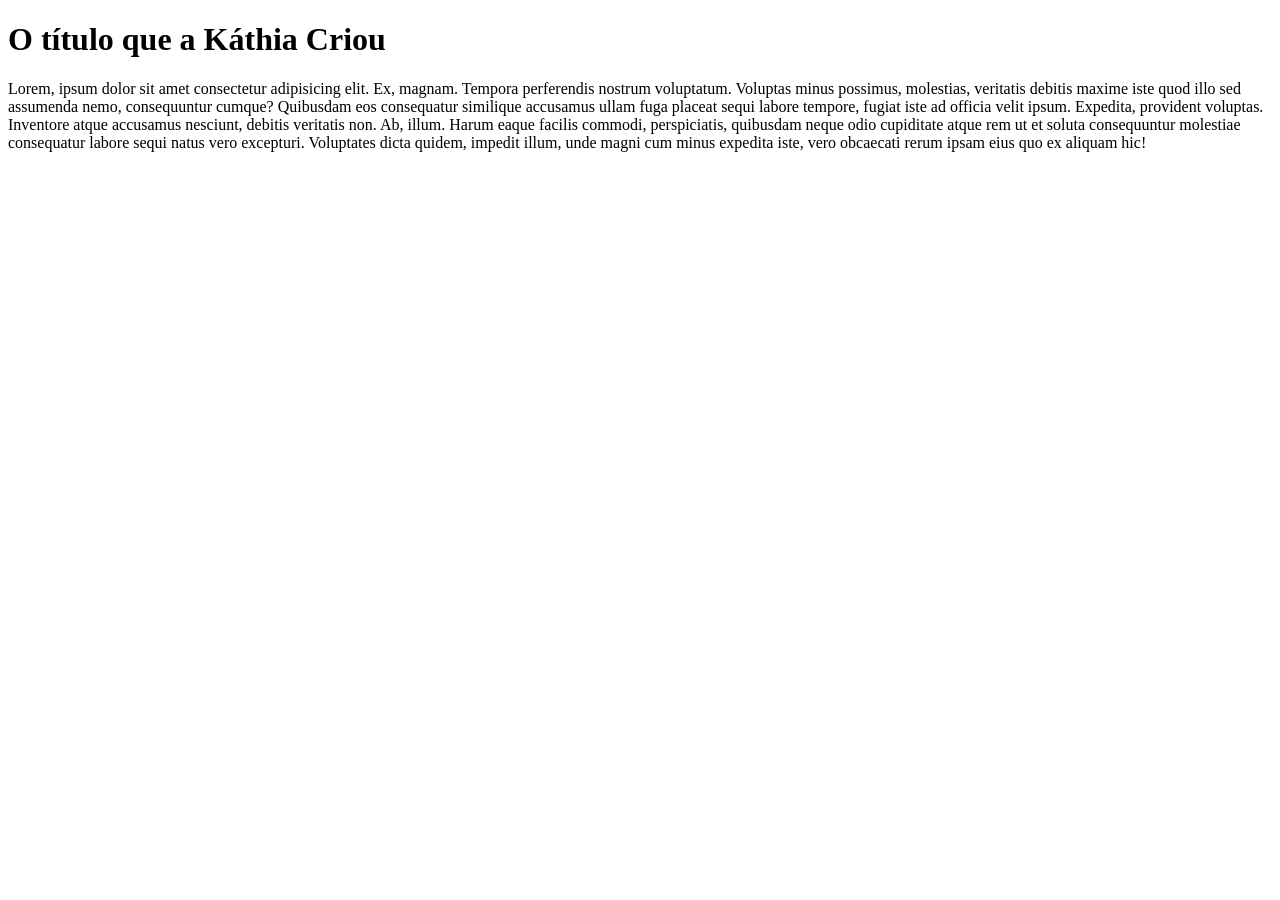
<file: index.html>
<!DOCTYPE html>
<html lang="en">
<head>
    <meta charset="UTF-8">
    <meta name="viewport" content="width=device-width, initial-scale=1.0">
    <title>Document</title>
</head>
<body>

    <h1>O título que a Káthia Criou</h1>
    <p>Lorem, ipsum dolor sit amet consectetur adipisicing elit. Ex, magnam. Tempora perferendis nostrum voluptatum. Voluptas minus possimus, molestias, veritatis debitis maxime iste quod illo sed assumenda nemo, consequuntur cumque? Quibusdam eos consequatur similique accusamus ullam fuga placeat sequi labore tempore, fugiat iste ad officia velit ipsum. Expedita, provident voluptas. Inventore atque accusamus nesciunt, debitis veritatis non. Ab, illum. Harum eaque facilis commodi, perspiciatis, quibusdam neque odio cupiditate atque rem ut et soluta consequuntur molestiae consequatur labore sequi natus vero excepturi. Voluptates dicta quidem, impedit illum, unde magni cum minus expedita iste, vero obcaecati rerum ipsam eius quo ex aliquam hic!</p>
    <script src="./metodosAgregadores.js"></script>
    <!-- js interno -->
    <script src="./funcaoAssincrona.js">
        // let num = prompt('digite um número')

        // if (num%2 == 0) {
        //     console.log('é par')
        // } else {
        //     console.log('condição final atendida')
        //     console.log('é ímpar')
        // }

        // let turno = prompt('digite um turno')
        // turno = turno.toLocaleLowerCase()

        // if (turno === 'manhã') {
        //     console.log('Bom dia!')
        // }
        // else if(turno == 'tarde'){
        //     console.log('Boa tarde!')
        // }
        // else {
        //     console.log('Boa noite!')            
        // }
    </script>
</body>
</html>
</file>
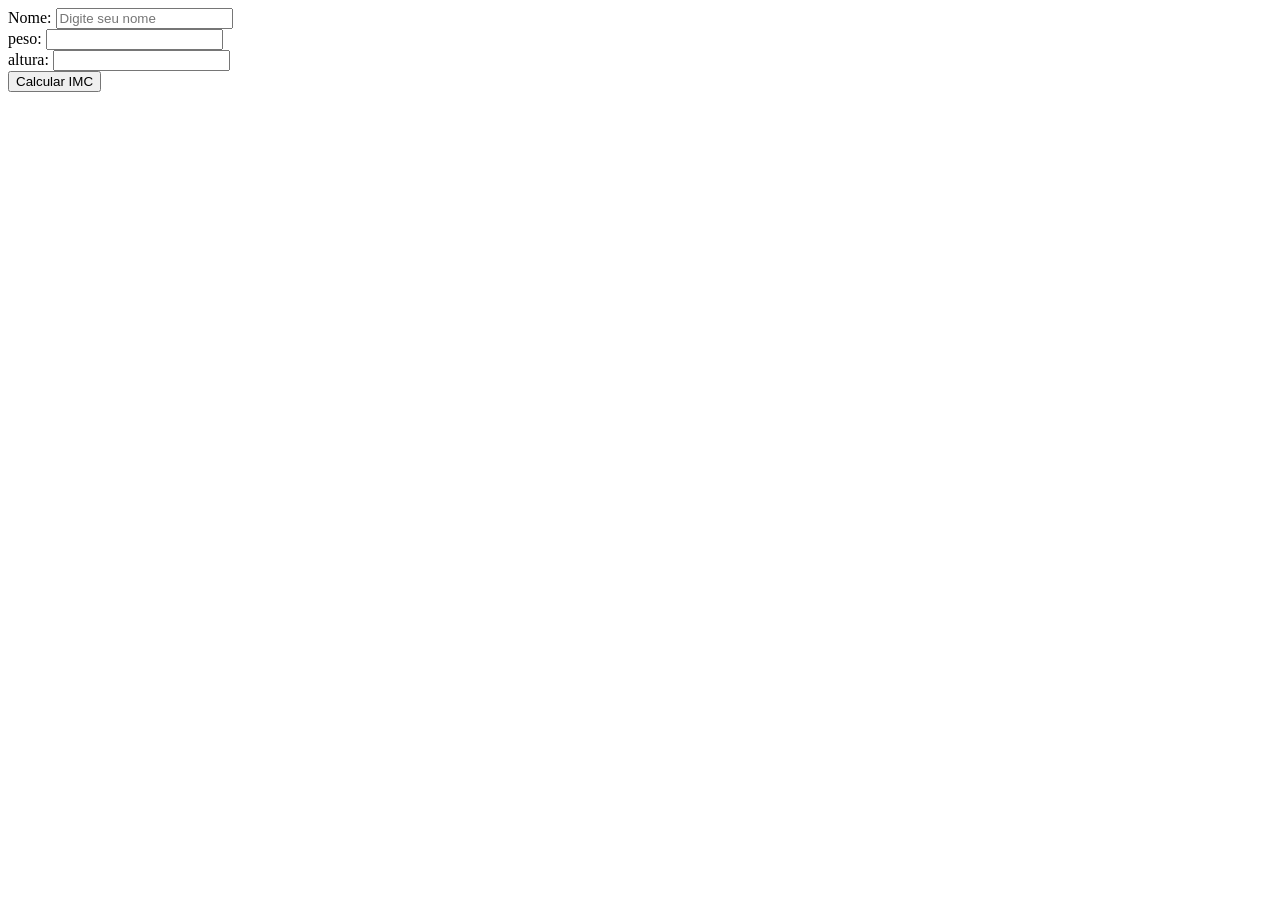
<file: calculadoraIMC.html>
<!DOCTYPE html>
<html lang="pt-br">
<head>
    <meta charset="UTF-8">
    <meta name="viewport" content="width=device-width, initial-scale=1.0">
    <title>Document</title>
   
</head>
<body>
    <form action="#">
    <label for="nome">Nome:</label>
    <input type="text" id="nome" placeholder="Digite seu nome">
    <BR>
    <label for="peso">peso:</label>
    <input type="number"  id="peso">
    <BR>
    <label for="altura">altura:</label>
    <input type="text"  id="altura">
    <br>
    <button onclick="calcularIMC()">Calcular IMC</button>
</form>

<div id="resultado">
    
</div>



<script>
//elementos a serem manipulados
let nome = document.getElementById('nome')

let peso = document.querySelector("#peso")

let altura = document.querySelectorAll("#altura")[0]

let resposta = document.querySelector('div')

function calcularIMC() {
    let nomeUser = nome.Value
    let pesoUser = Number(peso.value)
    let alturaUser = Number(altura.value)
    let IMC = pesoUser / alturaUser**2
    IMC = IMC.toFixed(2)

    resposta.innerHTML= `<p> ${nomeUser}, seu IMC é de ${IMC} </p>`


}
</script>

</body>
</html>
</file>
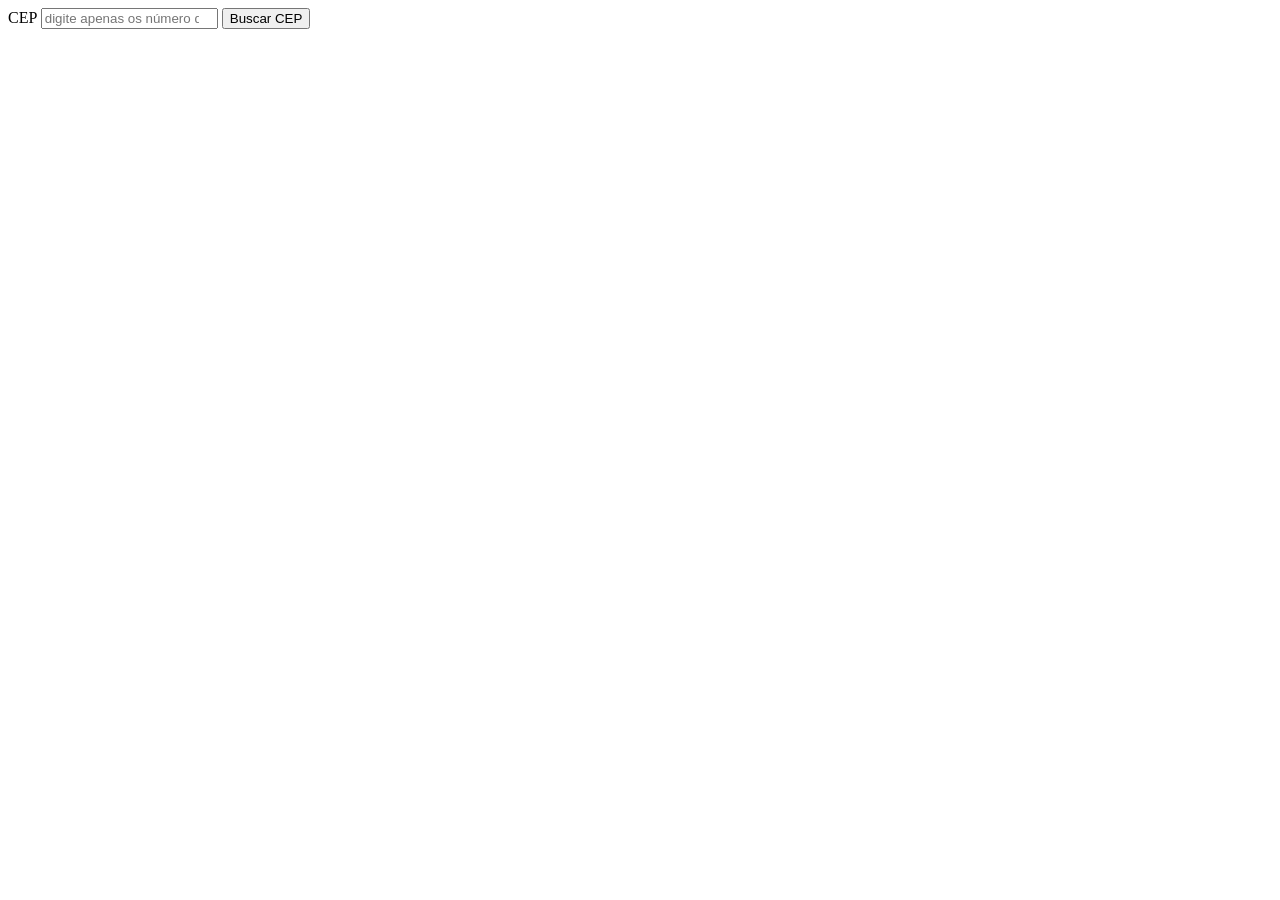
<file: consumoDeAPI.html>
<!DOCTYPE html>
<html lang="pt-br">
<head>
    <meta charset="UTF-8">
    <meta name="viewport" content="width=device-width, initial-scale=1.0">
    <title>Document</title>
</head>
<body>

    <form action="#">
        <label for="cep">CEP</label>
        <input type="number" id="cep" placeholder="digite apenas os número do cep">
        <input type="button" value="Buscar CEP" id="btncep">
    </form>
 <script>
   
   let btnCEP = document.getElementById(btncep)

    let cep = document.getElementById('cep')
    
    function buscarCEP(cep) {

    fetch (`http:/viacep.com.br/ws/${cep}/json/`).
    then((resposta)=> resposta.json()).
    then((objeto)=> console.log(objeto)).
    catch((e)=> console.log('OCORREU UM ERRO E EU TRATEI'))

    }
    btnCEP.addEventListener('click', ()=> buscarCEP(cep.value))

    
 </script>

</body>
</html>
</file>
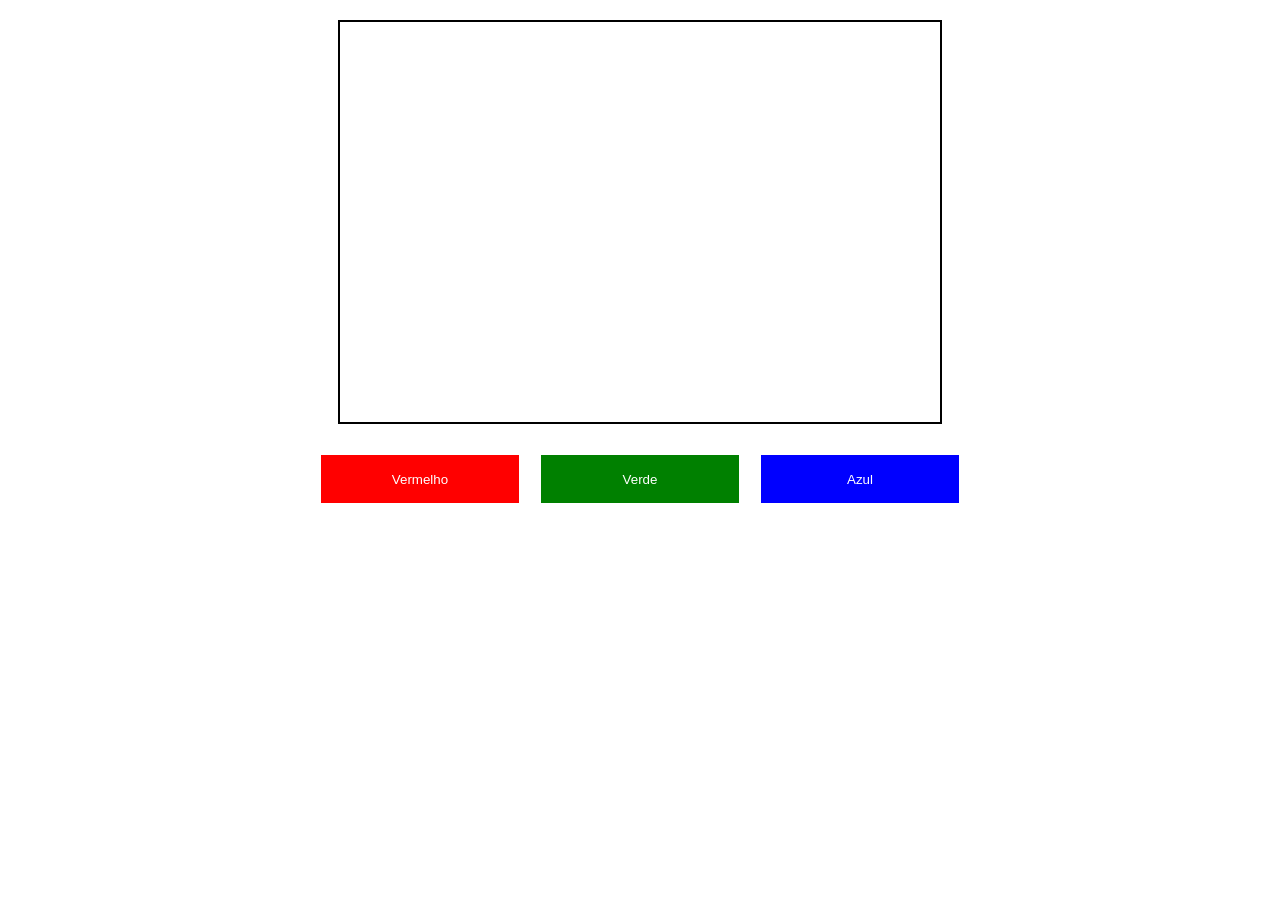
<file: cores.html>
<!DOCTYPE html>
<html lang="en">
<head>
    <meta charset="UTF-8">
    <meta name="viewport" content="width=device-width, initial-scale=1.0">
    <title>Document</title>
    <style>

        div, button{
            margin: 10px;
        }
        .container{
            display: flex;
            align-items: center;
            justify-content: center;
            flex-direction: column;
        }

        div{
            display: flex;
        }
        
        .vermelha {
            background-color: red;
        }

        .azul{
            background-color:blue;
        }

        .verde{
            background-color:green;
        }

        button{
            color: #ffffff;
            min-width: 200px;
            height: 50px;

            border: 1px solid white;
        }

        .quadro {
            width: 600px;
            height: 400px;
            border: 2px solid black
        }
    </style>
</head>
<body>

    <div class="container">
        <div class="quadro" onmouseover="mudarCor('#ffffff')"></div>
        <div>
            <button class="vermelha" onclick="mudarCor('red')">Vermelho</button>
            <button class="verde" onclick="mudarCor('green')">Verde</button>
            <button class="azul" onclick="mudarCor('blue')">Azul</button>
        </div>        
    </div>

    <script src="quadroCores.js"></script>
    
</body>
</html>
</file>
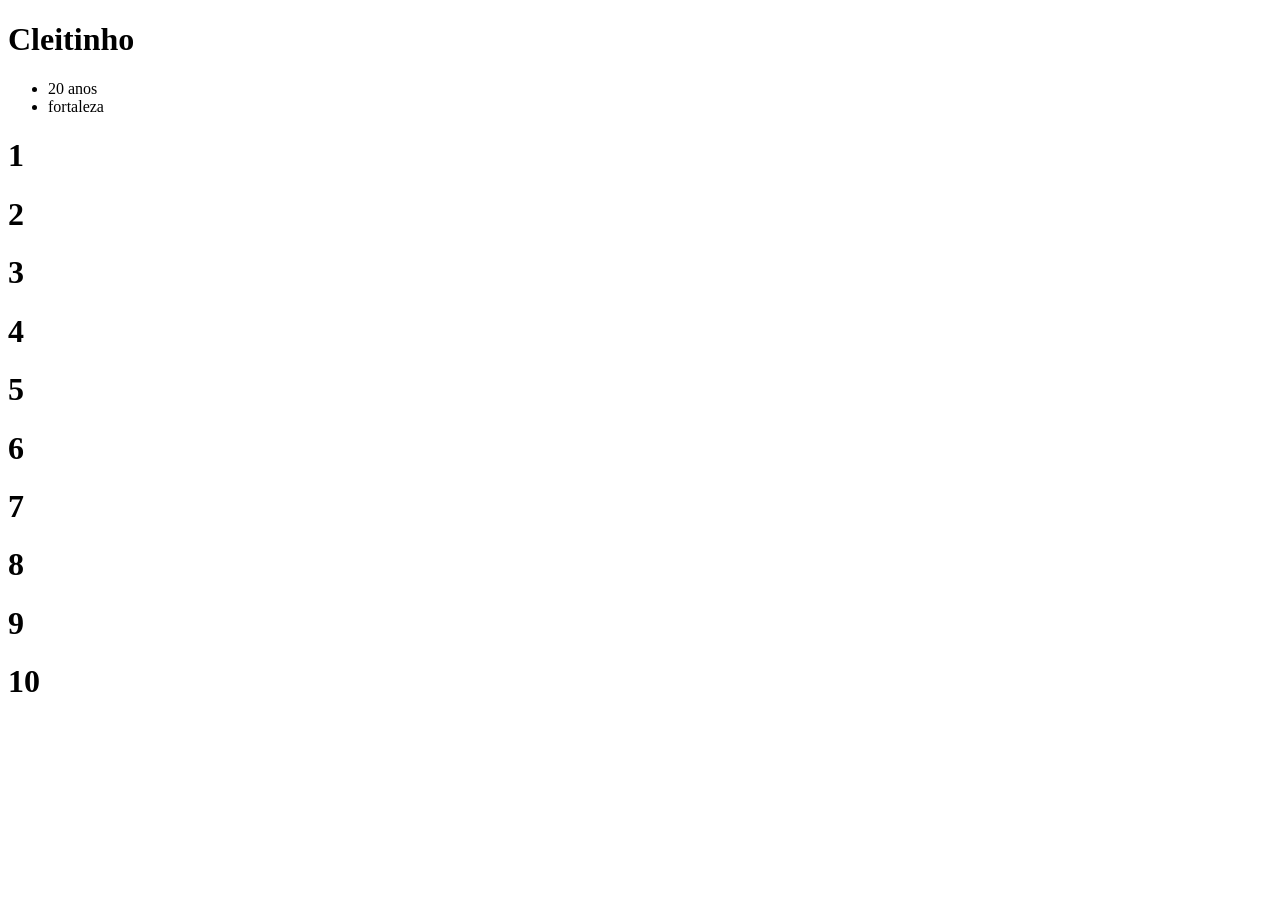
<file: criarElemento.html>
<!DOCTYPE html>
<html lang="pt-br">
<head>
    <meta charset="UTF-8">
    <meta name="viewport" content="width=device-width, initial-scale=1.0">
    <title>Document</title>
   
</head>
<body>

    <div>

    </div>

    <script>
        elementoPai = document.querySelector('div')

        let titulo = document.createElement('h1')
        titulo.innerHTML = 'Cleitinho'

        let lista = document.createElement('ul')
        let idade = document.createElement('li')
        let endereco = document.createElement('li')
        idade.innerHTML ='20 anos'
        endereco.innerHTML ='fortaleza'

        lista.appendChild(idade)
        lista.appendChild(endereco)

        elementoPai.appendChild(titulo)
        elementoPai.appendChild(lista)


        let numeros =[1,2,3,4,5,,6,7,8,9,10]
        
        function montarTitulo(item, pai){
            let titulo = document.createElement('h1')
            titulo.innerHTML = item
            pai.appendChild(titulo)
        }


        numeros.forEach((num)=>montarTitulo(num, elementoPai))
    </script>
</body>
</html>
</file>
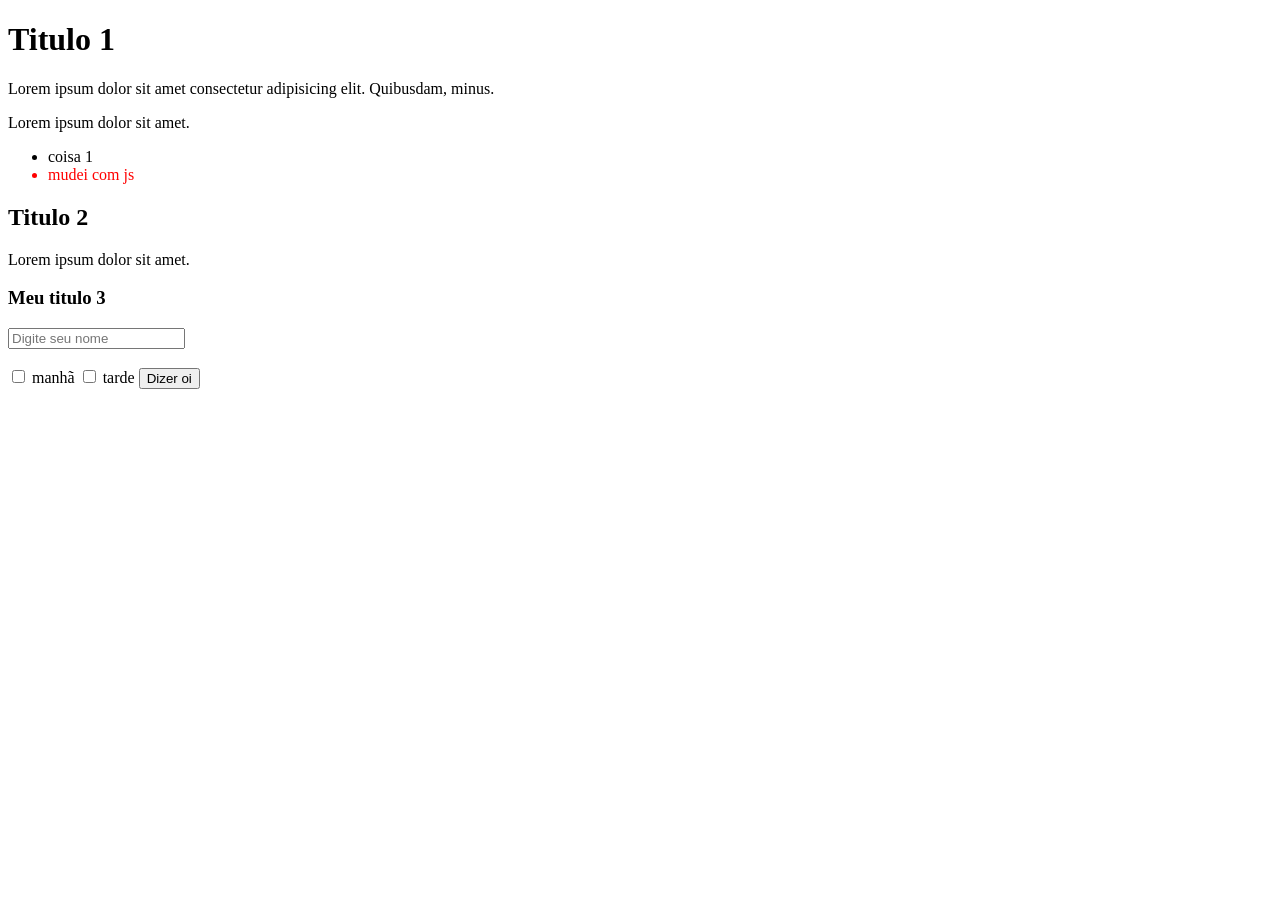
<file: DOM.html>
<!DOCTYPE html>
<html lang="pt-br">
<head>
    <meta charset="UTF-8">
    <meta name="viewport" content="width=device-width, initial-scale=1.0">
    <title>DOM</title>
    <style>
        .oculta { 
            display: none;
        }
    </style>
</head>
<body>
    <h1>Titulo 1</h1>
    <p>Lorem ipsum dolor sit amet consectetur adipisicing elit. Quibusdam, minus.</p>

    <p class="paragrafoClasse">Lorem ipsum dolor sit amet.</p>

    <ul class="lista">
        <li>coisa 1</li>
        <li class="oculta">coisa 2</li>
        <li id="especial">coisa 3</li>
    </ul>

    <div>
        <h2>Titulo 2</h2>
        <p>Lorem ipsum dolor sit amet.</p>
    </div>
     <!-- objeto do tipo input nao contem atributo de inner html, contem value -->
    <form action="#">
        <input type="text" id="nome" placeholder="Digite seu nome">
        <br><br>
        <input type="checkbox" name="turno" id="turnoManha" value="manhã">
        <label for="turnoManha">manhã</label>

        <input type="checkbox" name="turno" id="turnoTarde" value="tarde">
        <label for="turnoTarde">tarde</label>
        <button onclick="dizeroi()">Dizer oi </button>
        
    </form>



    <script>
        //mais generalista = tag
        let paragrafos = document.getElementsByTagName("p") // []
        let p = document.querySelector('p') //seleciona o primeiro elemento com o seletor indicado
        let todosOsParagrafos = document.querySelectorAll('p')//[]

        //mais especifica que a tag
        let paragrafoComClasse = document.getElementsByClassName ("paragrafoClasse")
        let pclasse = document.querySelector(".paragrafoClasse")//primeira ocorrencia 
        let pClasse = document.querySelectorAll(".paragrafoClasse")

        //metodo mais especificp - um unico elemento 
        let item = document.getElementById('especial')
        //manipulação da propriedade de css
        item.style.color = 'red'
        // manipulação do conteudo da tag 
        item.innerHTML = 'mudei com js'

        let li = document.querySelector('#especial')

        let div = document.querySelector('div')
        div.innerHTML += '<h3> Meu titulo 3</h3>'

        let itemOculto = document.querySelector ('.oculta')
        // function (dizerOi) {
        //     alert('oi')
        // }
    </script>

</body>
</html>
</file>
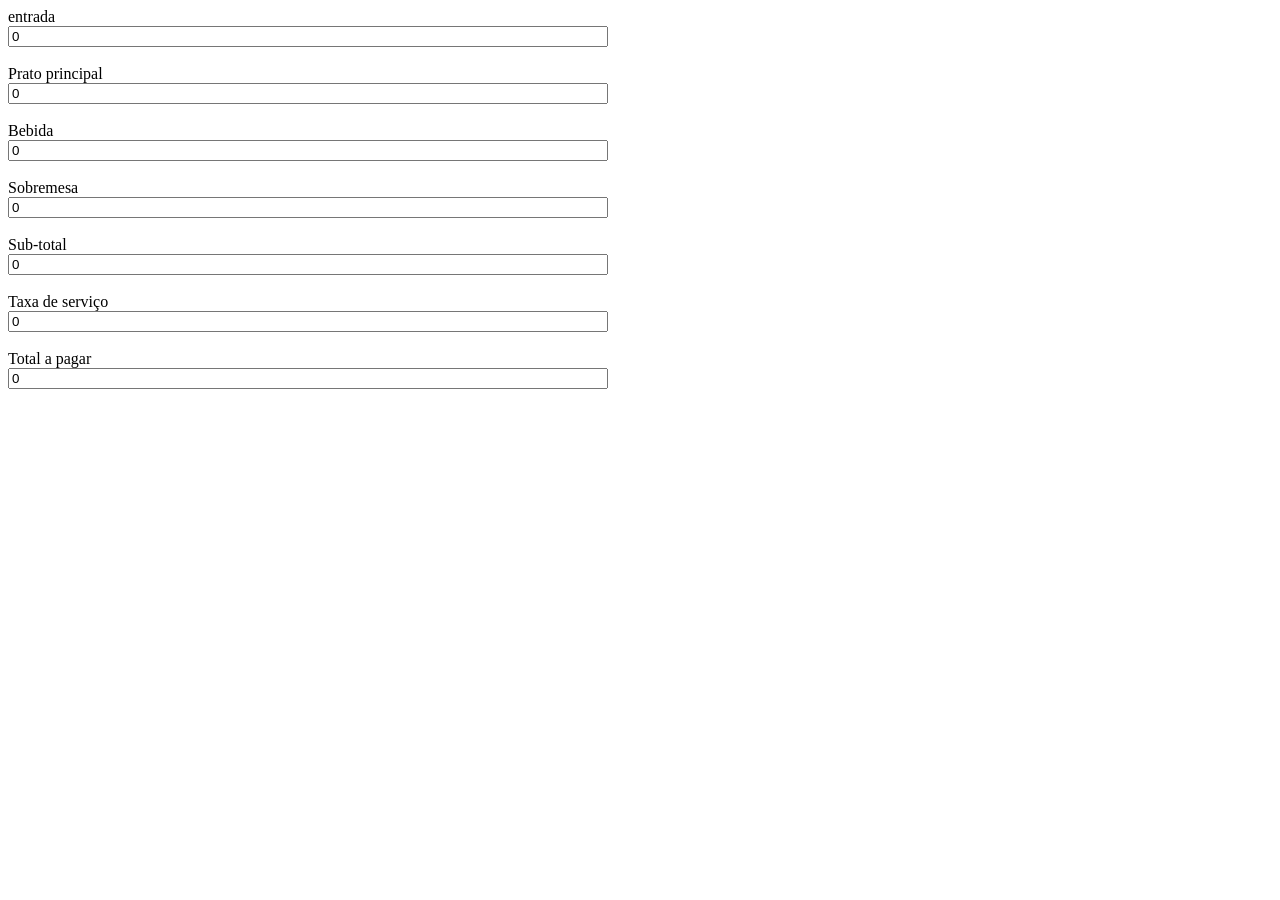
<file: dom2.html>
<!DOCTYPE html>
<html lang="pt-br">
<head>
    <meta charset="UTF-8">
    <meta name="viewport" content="width=device-width, initial-scale=1.0">
    <title>Document</title>
</head>
<body>
    <form action="" style="display:flex; flex-direction: column; width: 600px ;" >
<label for="entrada">entrada</label>
<input type="number" id="entrada" value="0" onchange="alteracao()"> <br>

<label for="principal" id="">Prato principal</label>
<input type="number" id="principal" value="0"><br onchange="">

<label for="bebida">Bebida</label>
<input type="number" id="bebida" value="0" onchange=""><br>

<label for="Sobremesa">Sobremesa</label>
<input type="number" id="Sobremesa" value="0" onchange=""><br>

<label for="sobTotal">Sub-total</label>
<input type="number" id="sobTotal" value="0" onchange=""><br>

<label for="taxaServico">Taxa de serviço</label>
<input type="number" id="taxaServico" value="0" onchange=""><br>

<label for="total">Total a pagar</label>
<input type="number" id="total" value="0" onchange=""><br>

<script src="./calculoConta.js"></script>




</form>

</body>
</html>
</file>
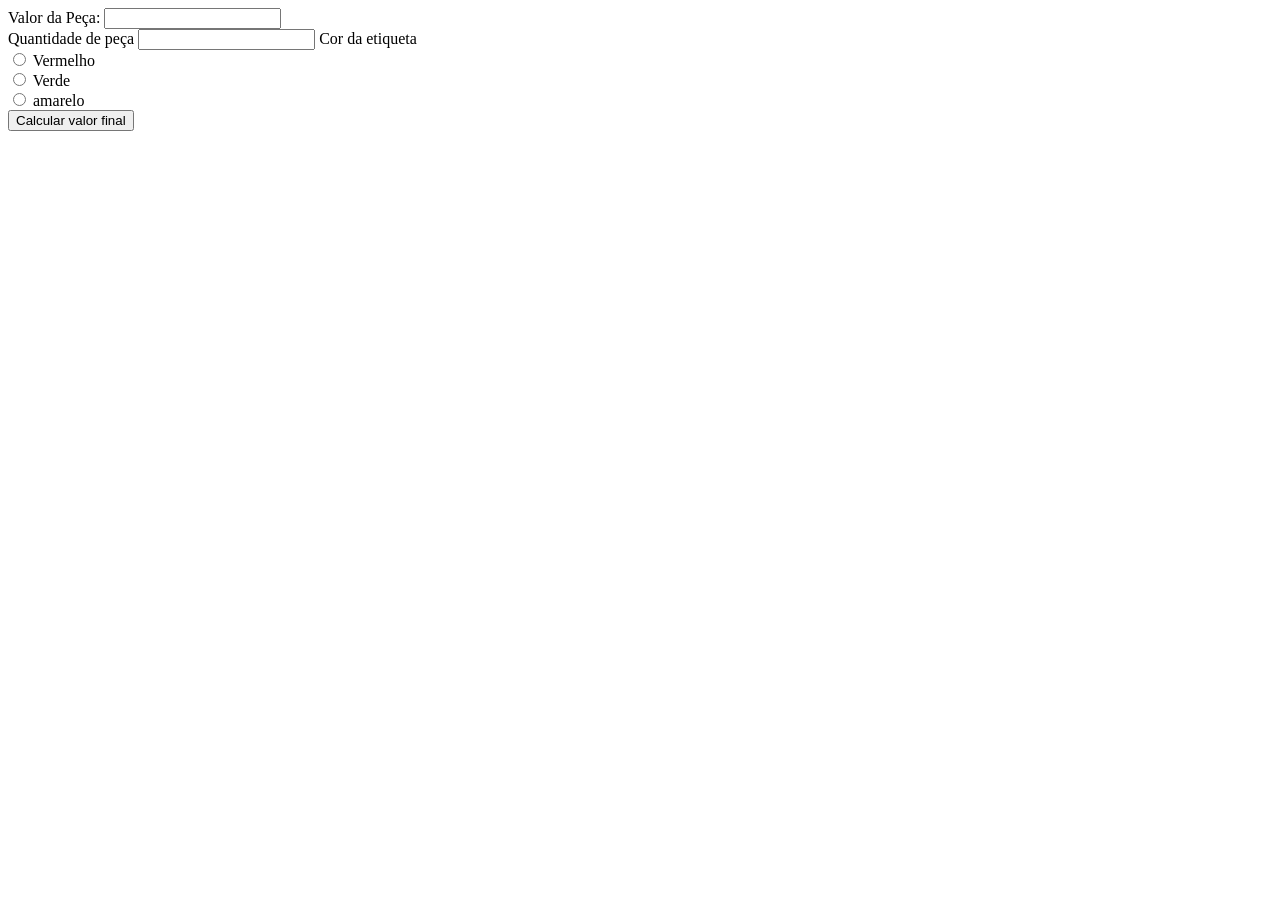
<file: loja.html>
<!DOCTYPE html>
<html lang="pt-br">
<head>
    <meta charset="UTF-8">
    <meta name="viewport" content="width=device-width, initial-scale=1.0">
    <title>LOJA</title>
</head>


<body>
    <form action="#">
        <label for="valor">Valor da Peça: </label>
        <input type="number" id="valor">
        <br>

        <label for="quantidade">Quantidade de peça</label>
        <input type="number" id="quantidade">

        <label for="cor">Cor da etiqueta</label>
        <br>
        <input type="radio" name="cor" id="vermelho" value="vermelho">
        <label for="vermelho">Vermelho</label>
        <br>
        <input type="radio" name="cor" id="verde" value="verde">
        <label for="verde">Verde</label>
        <br>
        <input type="radio" name="cor" id="amarelo" value="amarelo">
        <label for="amarelo">amarelo</label>
        <br>
        <input type="button" value="Calcular valor final" onclick="calcularDesconto()">

    </form>
<div>


</div>


    <script src="./calculoEtiqueta.js"></script>
</body>


</html>
</file>
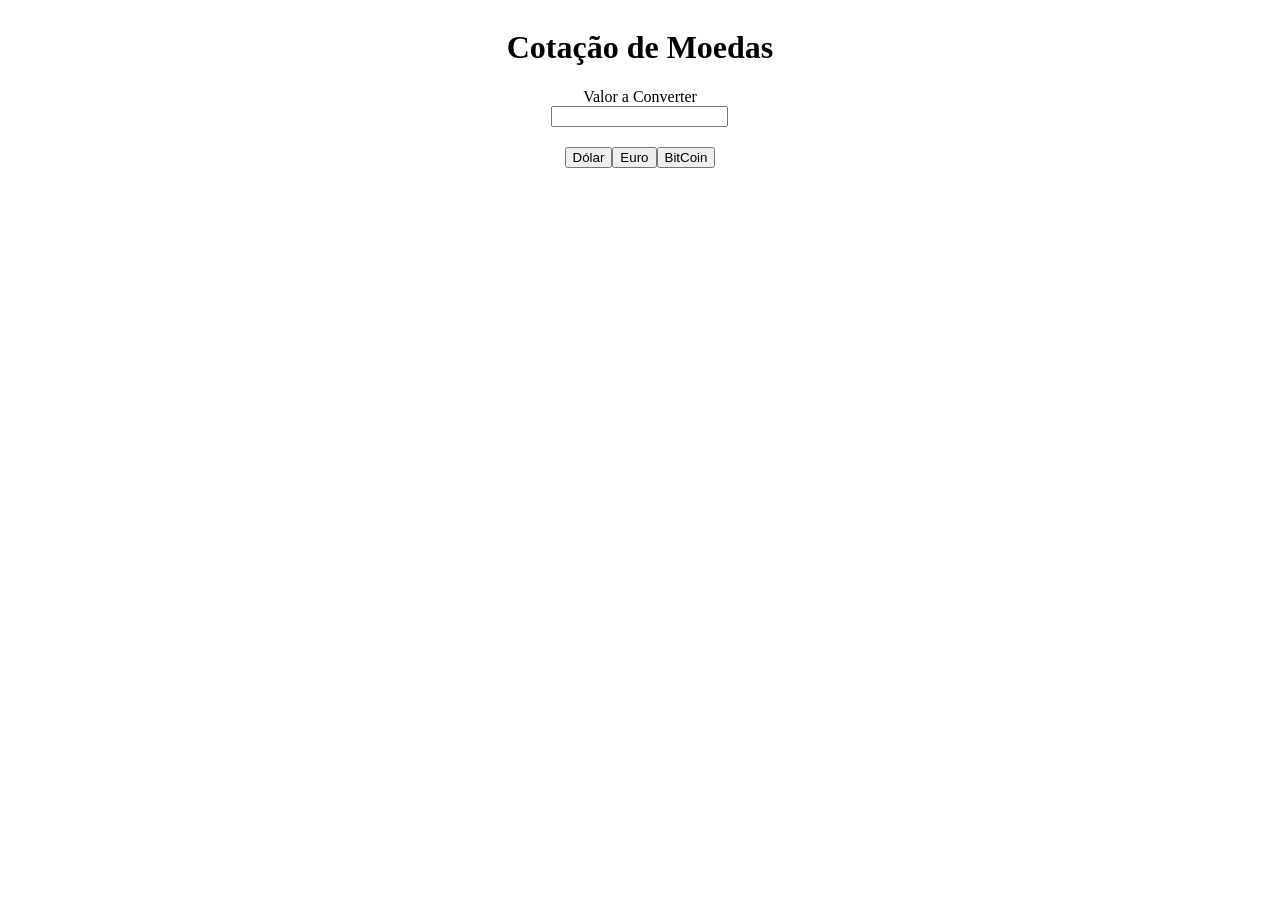
<file: API/cotacaoDeMoedas.html>
<!DOCTYPE html>
<html lang="en">
<head>
    <meta charset="UTF-8">
    <meta name="viewport" content="width=device-width, initial-scale=1.0">
    <title>Document</title>
    <style>
        body{
            display: flex;
            flex-direction: column;
            align-items: center;
            justify-content: center;
        }
        form{
            display: flex;
            flex-direction: column;
            align-items: center;
            justify-content: center;
        }
        .btns{
            margin: 20px;
            display: flex;
            flex-direction: row;
            align-items: center;
            justify-content: center;
        }
    </style>
</head>
<body>
    <h1>Cotação de Moedas</h1>
    <form action="#">
        <label for="valor">Valor a Converter</label>
        <input type="number" id="valor" name="valor">
        <div class="btns">        
            <input type="button" value="Dólar" id="usd">
            <input type="button" value="Euro" id="eur">
            <input type="button" value="BitCoin" id="btc">
        </div>
        
    </form>
    <div id="conversaoMoeda">

    </div>

    <script src="./cotacaoMoedas.js" ></script>
    
</body>
</html>
</file>
